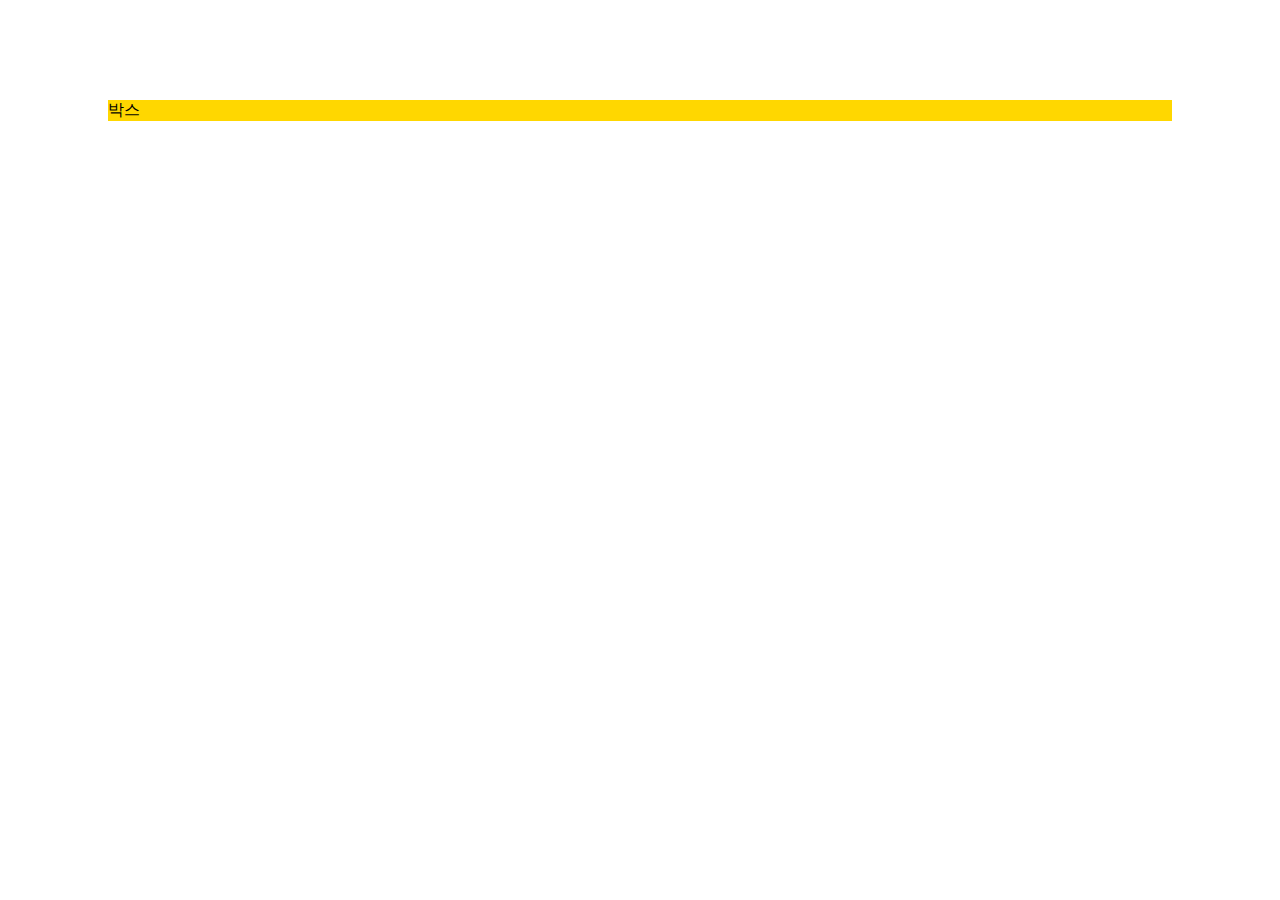
<file: box-model.html>
<!DOCTYPE html>
<html lang="ko-KR">
  <head>
    <meta charset="UTF-8" />
    <meta http-equiv="X-UA-Compatible" content="IE=edge" />
    <meta name="viewport" content="width=device-width, initial-scale=1.0" />
    <title>박스 모델</title>
    <link rel="stylesheet" href="styles/box-model.css" />
  </head>
  <body>
    <div class="box">박스</div>
  </body>
</html>
</file>
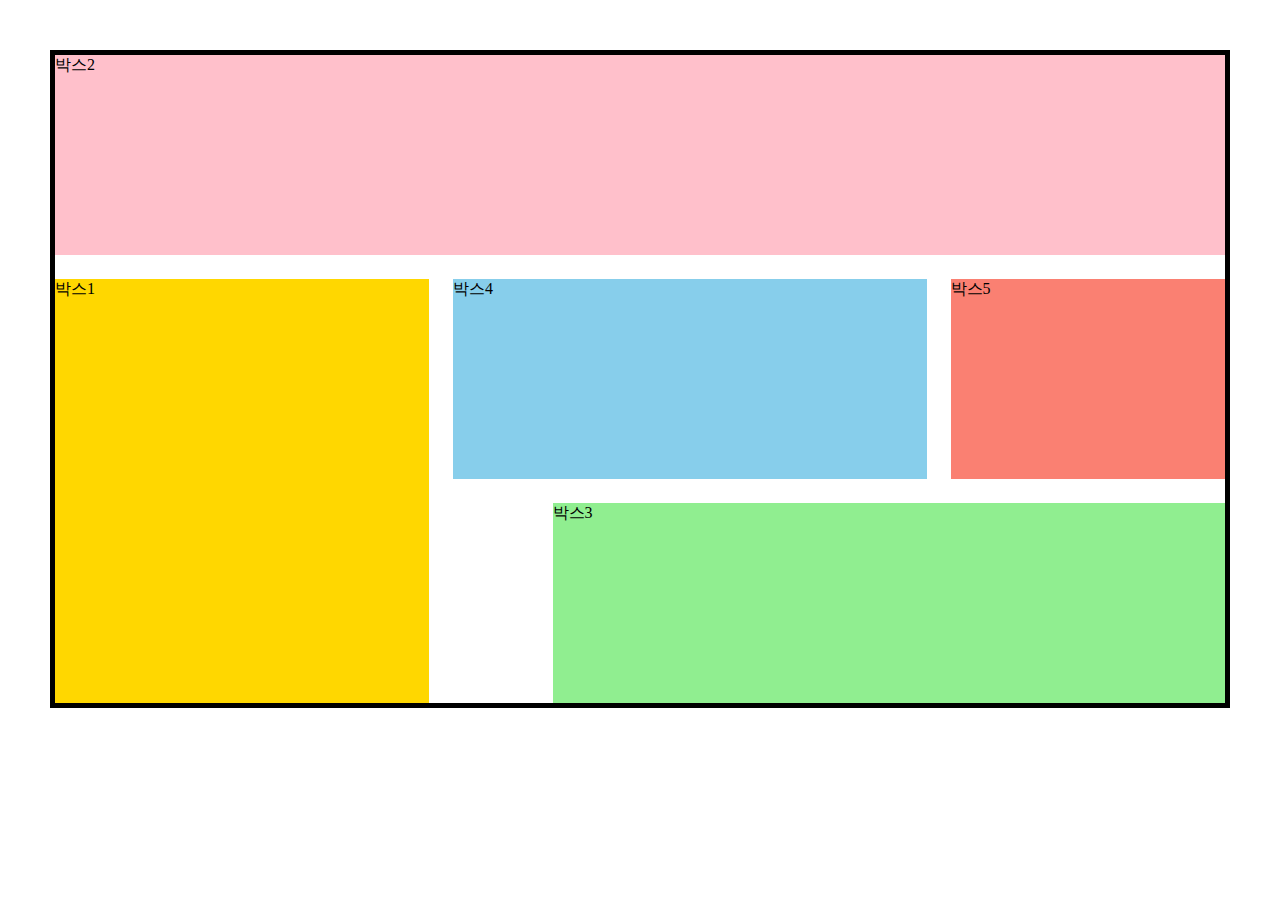
<file: grid-layout.html>
<!DOCTYPE html>
<html lang="ko-KR">
  <head>
    <meta charset="UTF-8" />
    <meta http-equiv="X-UA-Compatible" content="IE=edge" />
    <meta name="viewport" content="width=device-width, initial-scale=1.0" />
    <title>Grid를 활용한 반응형 레이아웃</title>
    <link rel="stylesheet" href="./styles/grid-layout.css" />
  </head>
  <body>
    <div class="container">
      <div class="group1">박스1</div>
      <div class="group2">박스2</div>
      <div class="group3">박스3</div>
      <div class="group4">박스4</div>
      <div class="group5">박스5</div>
    </div>
  </body>
</html>
</file>
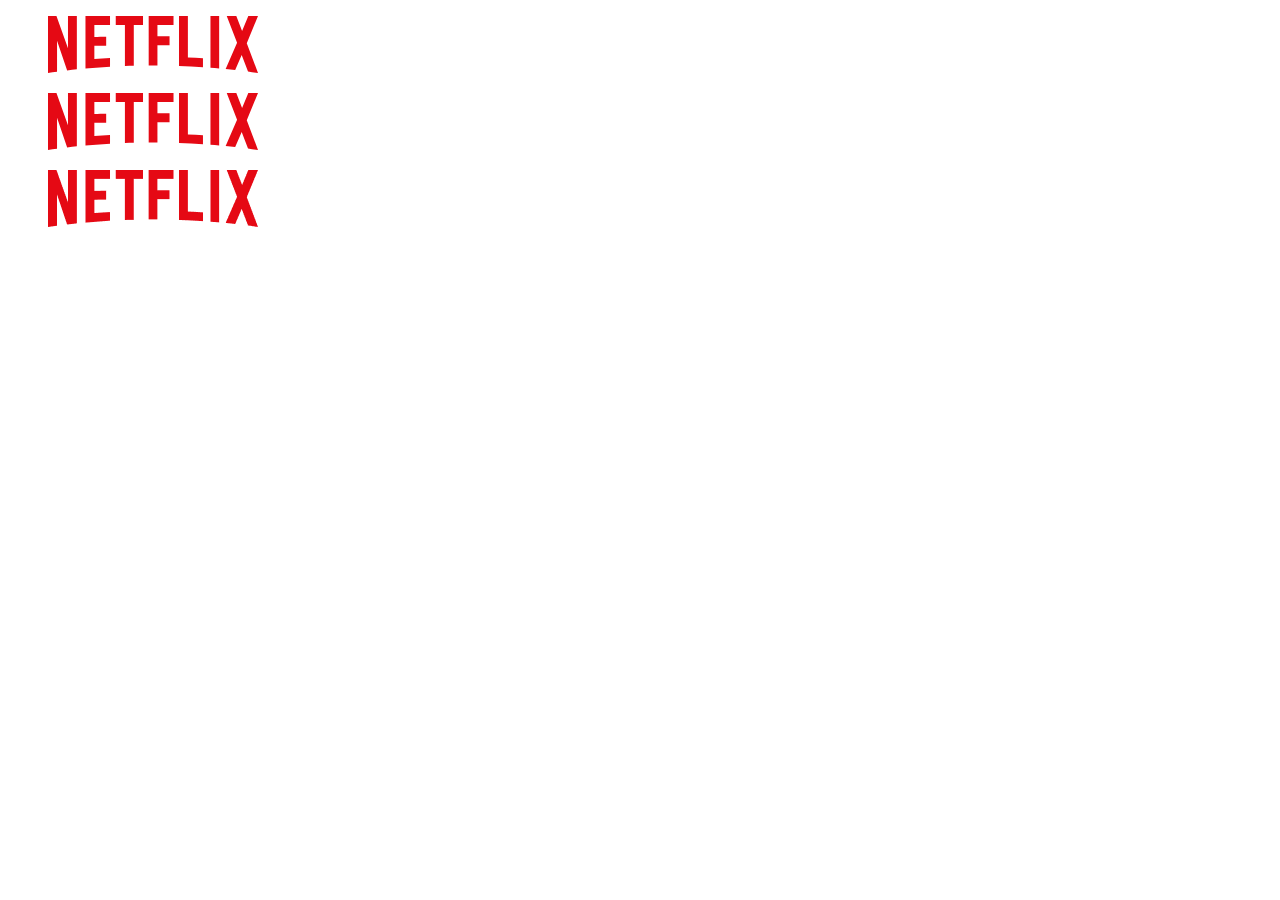
<file: picture.html>
<!DOCTYPE html>
<html lang="ko-KR">
  <head>
    <meta charset="UTF-8" />
    <meta http-equiv="X-UA-Compatible" content="IE=edge" />
    <meta name="viewport" content="width=device-width, initial-scale=1.0" />
    <title>Picture 요소</title>
    <link rel="stylesheet" href="./styles/picture.css" />
  </head>
  <body>
    <figure class="svg1">
      <!-- <title>Netflix</title> -->
      <svg
        aria-label="Netflix"
        width="210"
        height="57"
        viewBox="0 0 210 57"
        fill="none"
        xmlns="http://www.w3.org/2000/svg"
      >
        <path
          d="M198.768 27.1332L210 57C206.689 56.5245 203.38 55.9297 200.009 55.3954L193.682 38.8904L187.18 54.0313C183.988 53.497 180.853 53.3172 177.661 52.9022L189.072 26.777L178.725 0H188.304L194.097 14.961L200.306 0H210L198.768 27.1332ZM171.158 0H162.467V51.775C165.305 51.953 168.261 52.0706 171.158 52.4268V0ZM154.958 51.1801C147.036 50.6459 139.113 50.1722 131.015 49.9923V0H139.881V41.5617C144.967 41.681 150.051 42.096 154.958 42.3328V51.1801ZM121.554 20.2466V29.1527H109.436V49.3993H100.685V0H125.516V8.90608H109.436V20.2466H121.554ZM85.7857 8.90608V49.8748C82.8296 49.8748 79.8151 49.8748 76.9175 49.9923V8.90608H67.7533V0H95.0085V8.90608H85.7857ZM58.1758 29.6264C54.2746 29.6264 49.6623 29.6264 46.3516 29.8063V43.047C51.5544 42.689 56.7572 42.2741 62.0185 42.096V50.6459L37.4835 52.6066V0H62.0185V8.90608H46.3516V20.8984C49.7811 20.8984 55.0424 20.7203 58.1758 20.7203V29.6264ZM9.04547 24.64V55.7516C5.85358 56.1096 3.01457 56.5245 0 57V0H8.45497L19.983 32.36V0H28.8512V53.3172C25.7178 53.8532 22.5259 54.0313 19.1549 54.505L9.04547 24.64Z"
          fill="#E50914"
        />
      </svg>
    </figure>

    <figure class="svg2">
      <img src="./assets/Netflix.svg" alt="NETFLIX" />
    </figure>

    <figure>
      <picture>
        <source srcset="./assets/Netflix.svg" type="image/svg" />
        <img
          class=""
          srcset="./assets/netflix.png 1x, ./assets/netflix@2x.png 2x"
          alt="넷플릭스"
        />
      </picture>
    </figure>
  </body>
</html>
</file>
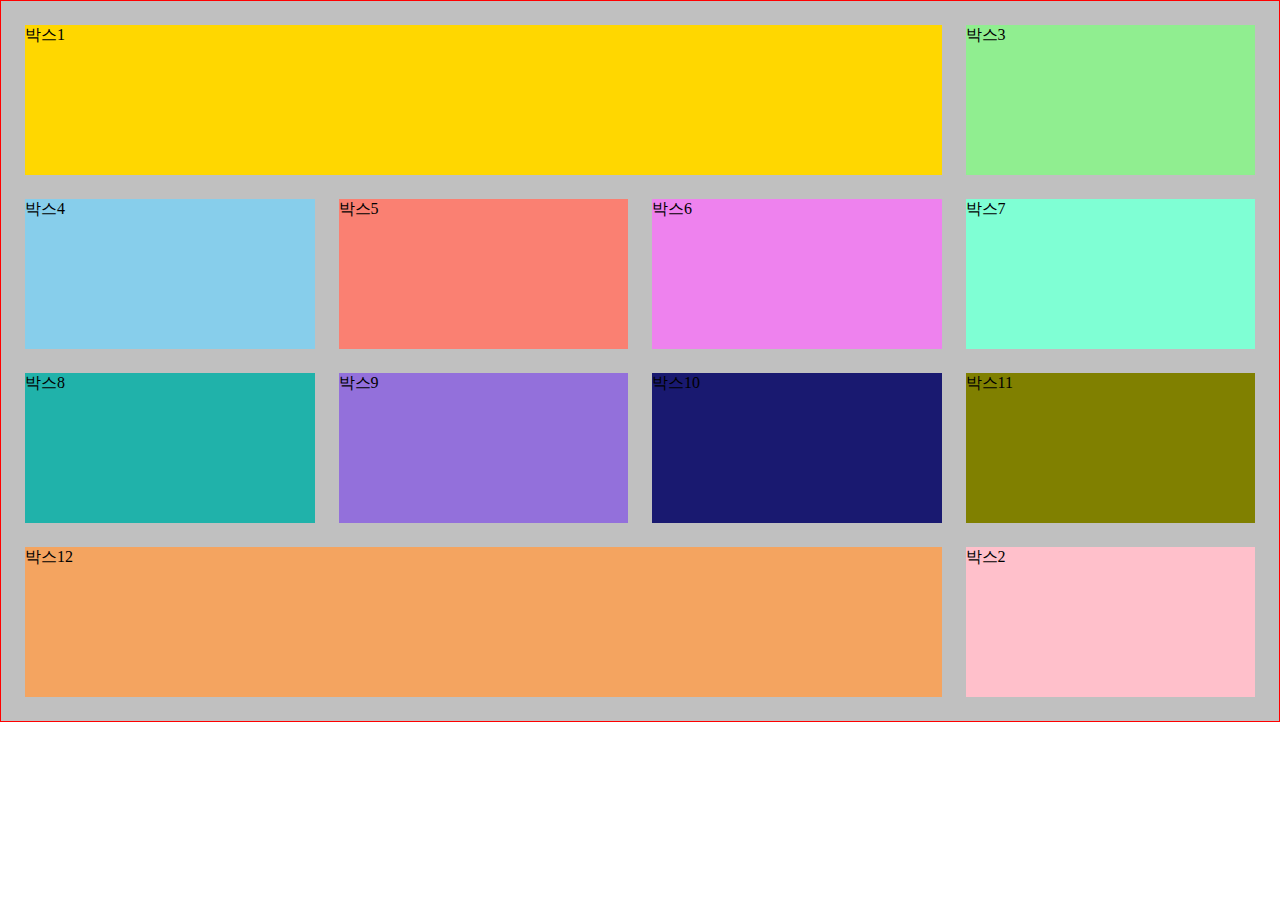
<file: rwd-layout.html>
<!DOCTYPE html>
<html lang="ko-KR">
  <head>
    <meta charset="UTF-8" />
    <meta http-equiv="X-UA-Compatible" content="IE=edge" />
    <meta name="viewport" content="width=device-width, initial-scale=1.0" />
    <title>Document</title>
    <link rel="stylesheet" href="./styles/rwd-layout.css" />
  </head>
  <body>
    <div class="container">
      <div class="group1">
        <div class="box">박스1</div>
      </div>
      <div class="group2">
        <div class="box">박스2</div>
      </div>
      <div class="group3">
        <div class="box">박스3</div>
      </div>
      <div class="group4">
        <div class="box">박스4</div>
      </div>
      <div class="group5">
        <div class="box">박스5</div>
      </div>
      <div class="group6">
        <div class="box">박스6</div>
      </div>
      <div class="group7">
        <div class="box">박스7</div>
      </div>
      <div class="group8">
        <div class="box">박스8</div>
      </div>
      <div class="group9">
        <div class="box">박스9</div>
      </div>
      <div class="group10">
        <div class="box">박스10</div>
      </div>
      <div class="group11">
        <div class="box">박스11</div>
      </div>
      <div class="group12">
        <div class="box">박스12</div>
      </div>
    </div>
  </body>
</html>
</file>
<file: styles/box-model.css>
.box {
  background-color: gold;
  margin: 100px;
}
</file>
<file: styles/grid-layout.css>
* {
  box-sizing: border-box;
}

body {
  margin: 0;
}

.group1 {
  background: gold;
}
.group2 {
  background: pink;
}
.group3 {
  background: lightgreen;
}
.group4 {
  background: skyblue;
}
.group5 {
  background: salmon;
}
.group6 {
  background: violet;
}
.group7 {
  background: aquamarine;
}
.group8 {
  background: lightseagreen;
}
.group9 {
  background: mediumpurple;
}
.group10 {
  background: midnightblue;
}
.group11 {
  background: olive;
}
.group12 {
  background: sandybrown;
}

/* 공통 레이아웃 */
.container {
  border: 5px solid black;
  margin: 50px;
  display: grid;
  gap: 24px;
  grid-template-rows: repeat(3, 200px);
}

.group1 {
  grid-area: box1;
}
.group2 {
  grid-area: box2;
}
.group3 {
  grid-area: box3;
}
.group4 {
  grid-area: box4;
}
.group5 {
  grid-area: box5;
}

/* 모바일 레이아웃 */
@media (max-width: 768px) {
  .container {
    grid-template-columns: repeat(2, 1fr);
    grid-template-areas:
      "box1 box2"
      "box1 box3"
      "box4 box5";
  }
}

/* 데스크탑 레이아웃 */
@media (min-width: 769px) {
  .container {
    grid-template-columns: repeat(12, 1fr);
    grid-template-areas:
      "box2 box2 box2 box2 box2 box2 box2 box2 box2 box2 box2 box2"
      "box1 box1 box1 box1 box4 box4 box4 box4 box4 box5 box5 box5"
      "box1 box1 box1 box1 . box3 box3 box3 box3 box3 box3 box3";
  }
}
</file>
<file: styles/picture.css>
.svg1 path {
  transition: all 400ms;
}

.svg1 path:hover {
  fill: blue;
}
</file>
<file: styles/rwd-layout.css>
* {
  box-sizing: border-box;
}

body {
  margin: 0;
}

.group1 .box {
  background: gold;
}
.group2 .box {
  background: pink;
}
.group3 .box {
  background: lightgreen;
}
.group4 .box {
  background: skyblue;
}
.group5 .box {
  background: salmon;
}
.group6 .box {
  background: violet;
}
.group7 .box {
  background: aquamarine;
}
.group8 .box {
  background: lightseagreen;
}
.group9 .box {
  background: mediumpurple;
}
.group10 .box {
  background: midnightblue;
}
.group11 .box {
  background: olive;
}
.group12 .box {
  background: sandybrown;
}

/* 모든 디바이스 */
.container {
  background-color: silver;
  border: 1px solid red;
  display: flex;
  flex-flow: row wrap;
  /* gap은 margin처럼 작용 */
  /* row-gap: 1.5rem; */
  padding: 12px;
}

/* flex에서는 마진 병합이 일어나지 않는다. */
.box {
  margin: 12px;
  height: 150px;
}

div[class*="group"] {
  width: 100%;
  margin: 0;
}

/* 768px 이상일 때 */
@media (min-width: 768px) {
  div[class*="group"] {
    width: 50%;
  }
  div .group1,
  div .group4 {
    width: 100%;
  }
}

/* 1280px 이상일 때 */
@media (min-width: 1280px) {
  div[class*="group"] {
    width: 25%;
  }

  div .group2 {
    order: 1;
  }

  div .group1,
  div .group12 {
    width: 75%;
  }
}
</file>
